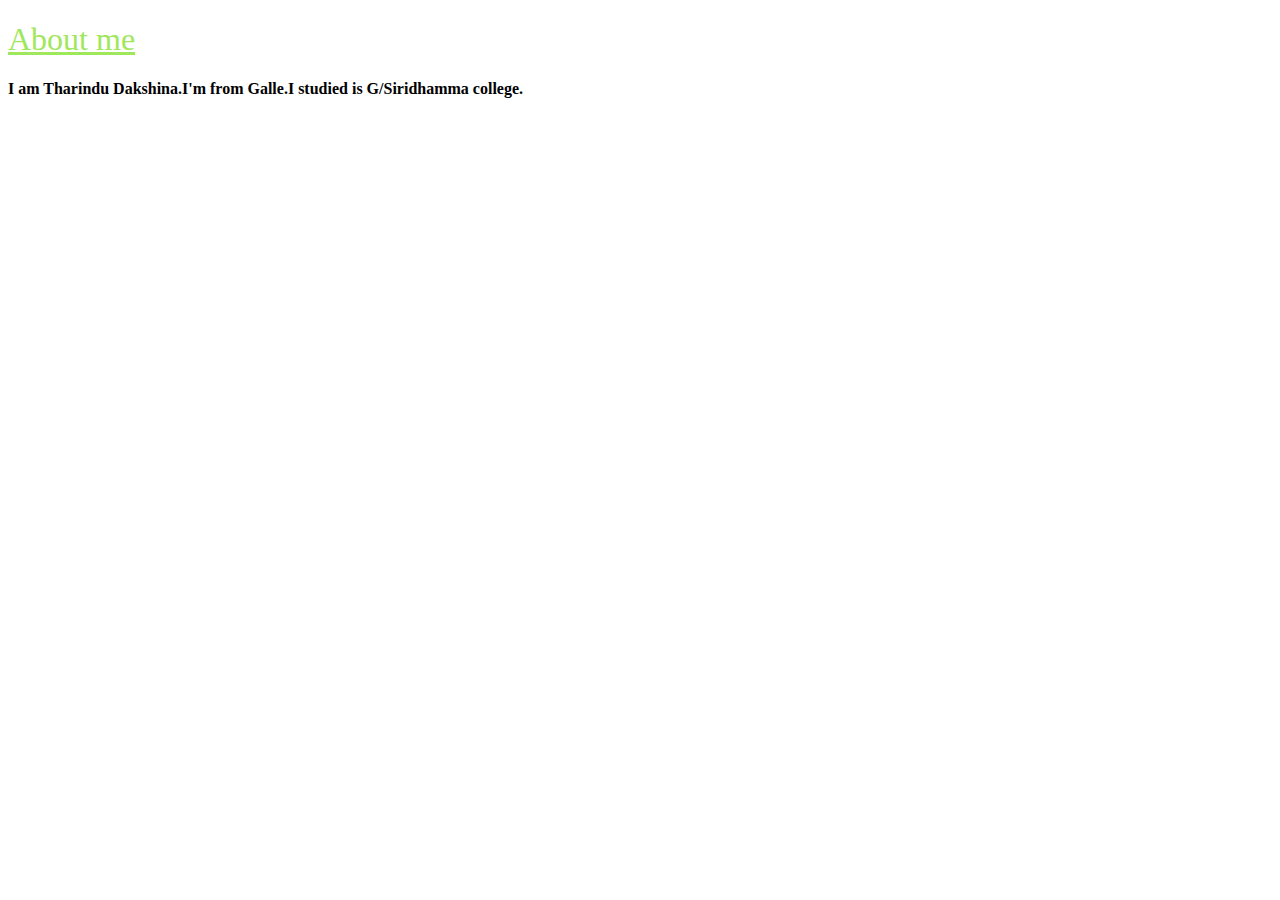
<file: src/index.html>
<!doctype html>
<html class="no-js" lang="">

<head>
  <meta charset="utf-8">
  <title>About me</title>
  <meta name="description" content="">
  <link rel="stylesheet" href="style.css">
</head>

<body>
<h1><u>About me</u></h1>

<p><b>I am Tharindu Dakshina.I'm from Galle.I studied is G/Siridhamma college. </b></p>
</body>

</html>
</file>
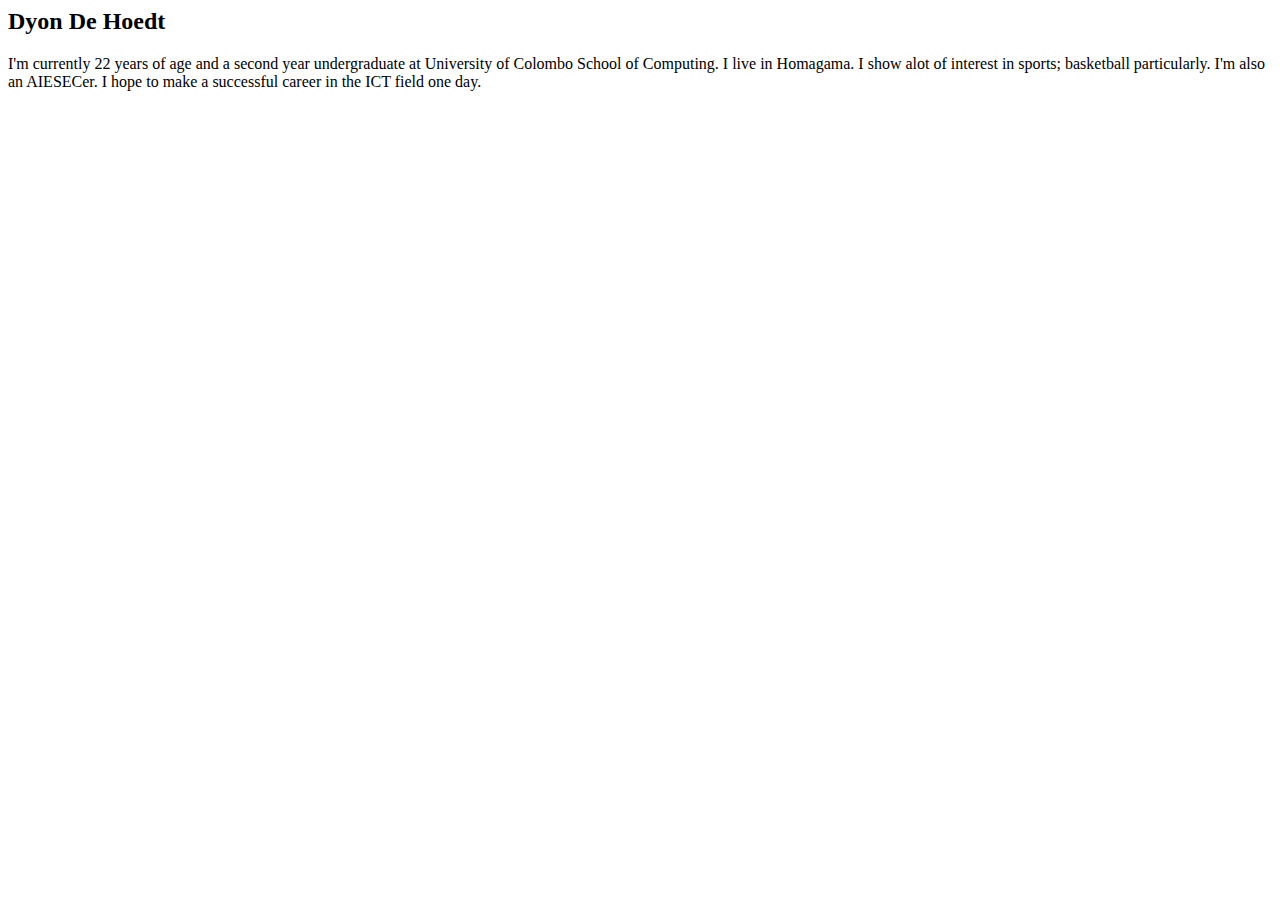
<file: aboutMe.html>
<html>
  
  <head>
    <title>About Dyon</title>
  </head>

  <body>
    <h2>Dyon De Hoedt</h2>
    <p>
      I'm currently 22 years of age and a second year undergraduate at University of Colombo School of Computing. I live in Homagama. I show alot of interest in sports; basketball particularly. I'm also an AIESECer. I hope to make a successful career in the ICT field one day.
    </p>
  </body>
</html>
</file>
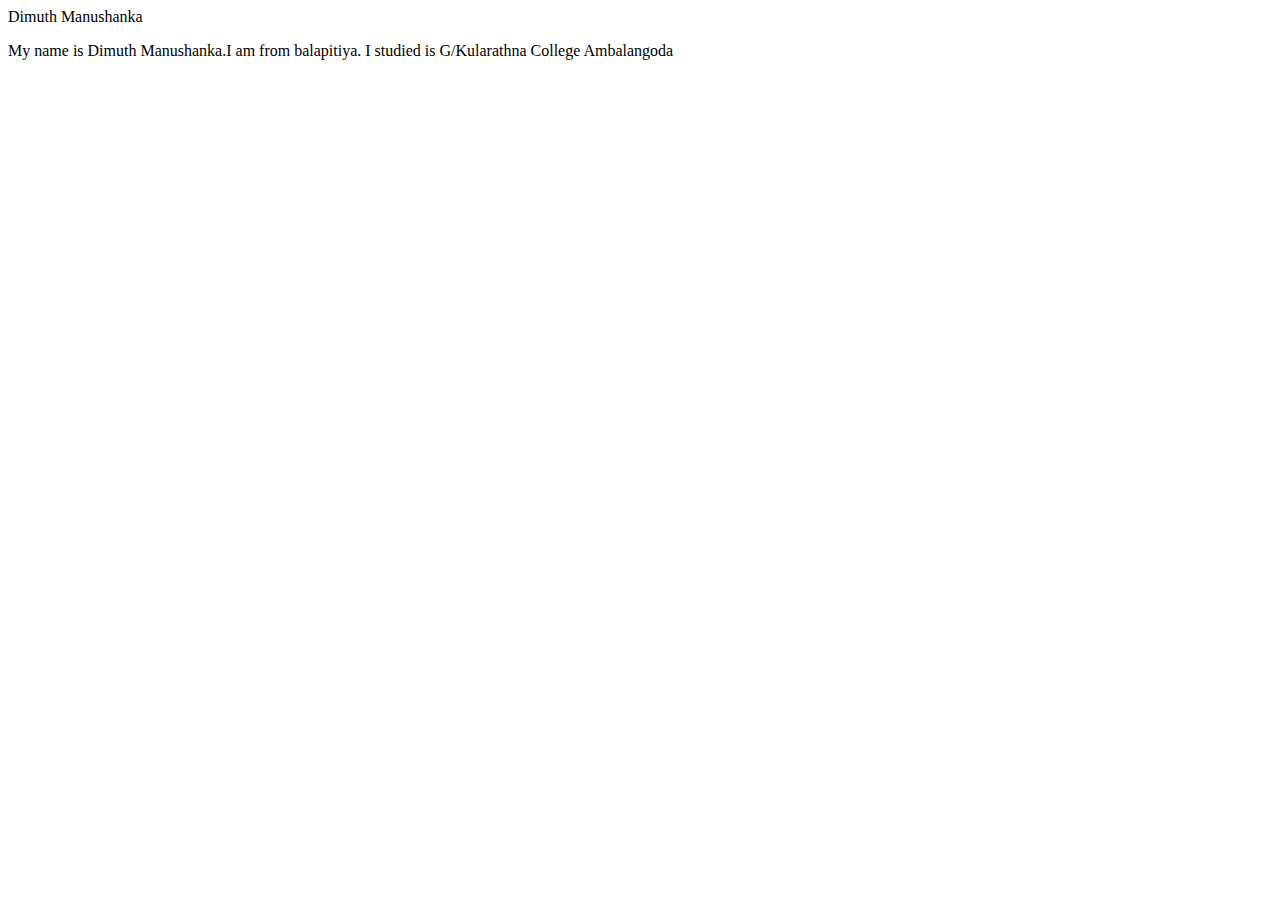
<file: dimuth.html>
<!DOCTYPE html>
<html>
<head>
<title>Dimuth Manushanka</title>
<script>
 document.write("Dimuth Manushanka"); 
</script>
</head>
<body>
<p>My name is Dimuth Manushanka.I am from balapitiya. I studied is G/Kularathna College Ambalangoda </p>
</body>
</html>
</file>
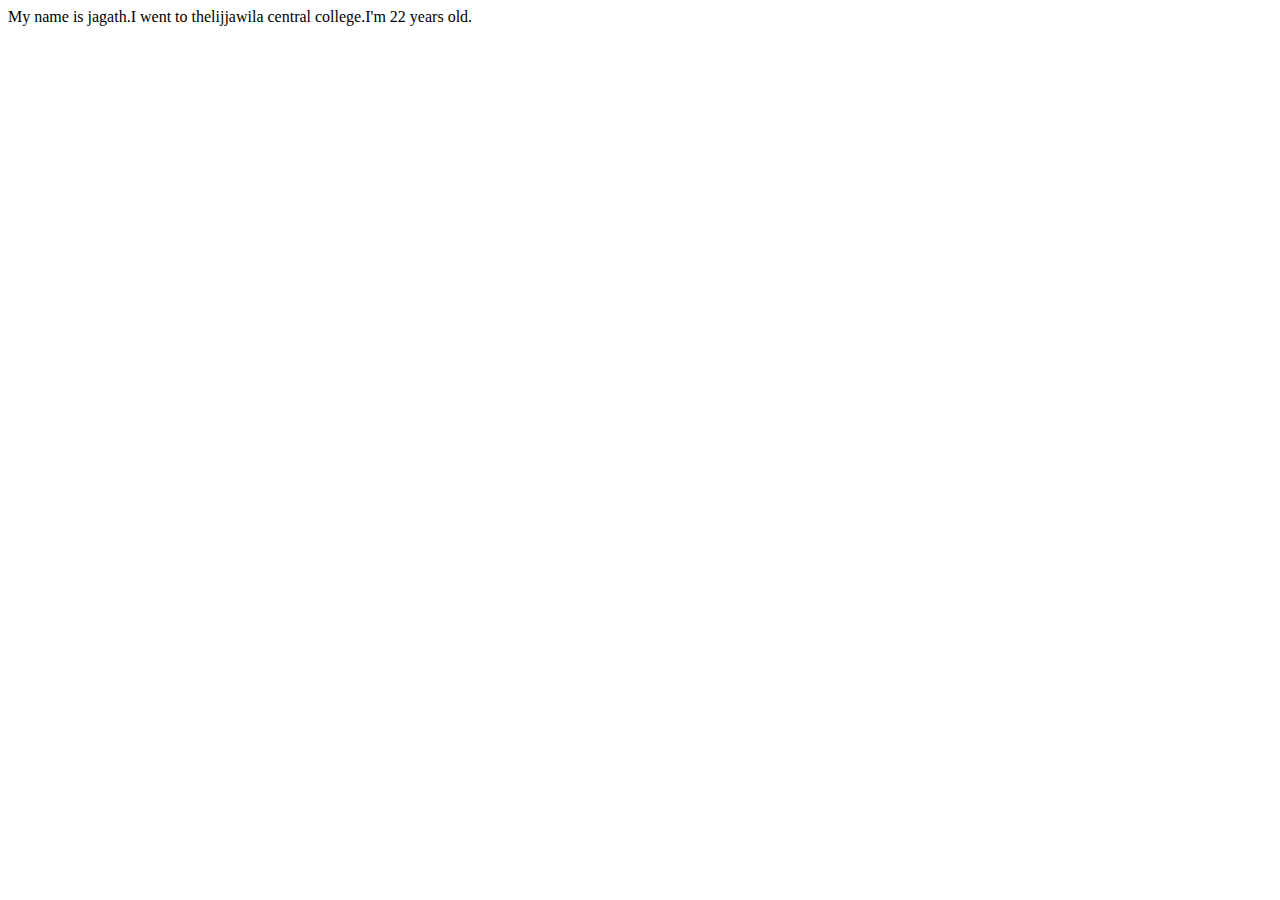
<file: myself.html>
<html lang="en">
<head>
    <meta charset="UTF-8">
    <meta http-equiv="X-UA-Compatible" content="IE=edge">
    <meta name="viewport" content="width=, initial-scale=1.0">
    <title>Document</title>
</head>
<body>
    <p>My name is jagath.I went to thelijjawila central college.I'm 22 years old.</p>
</body>
</html>
</file>
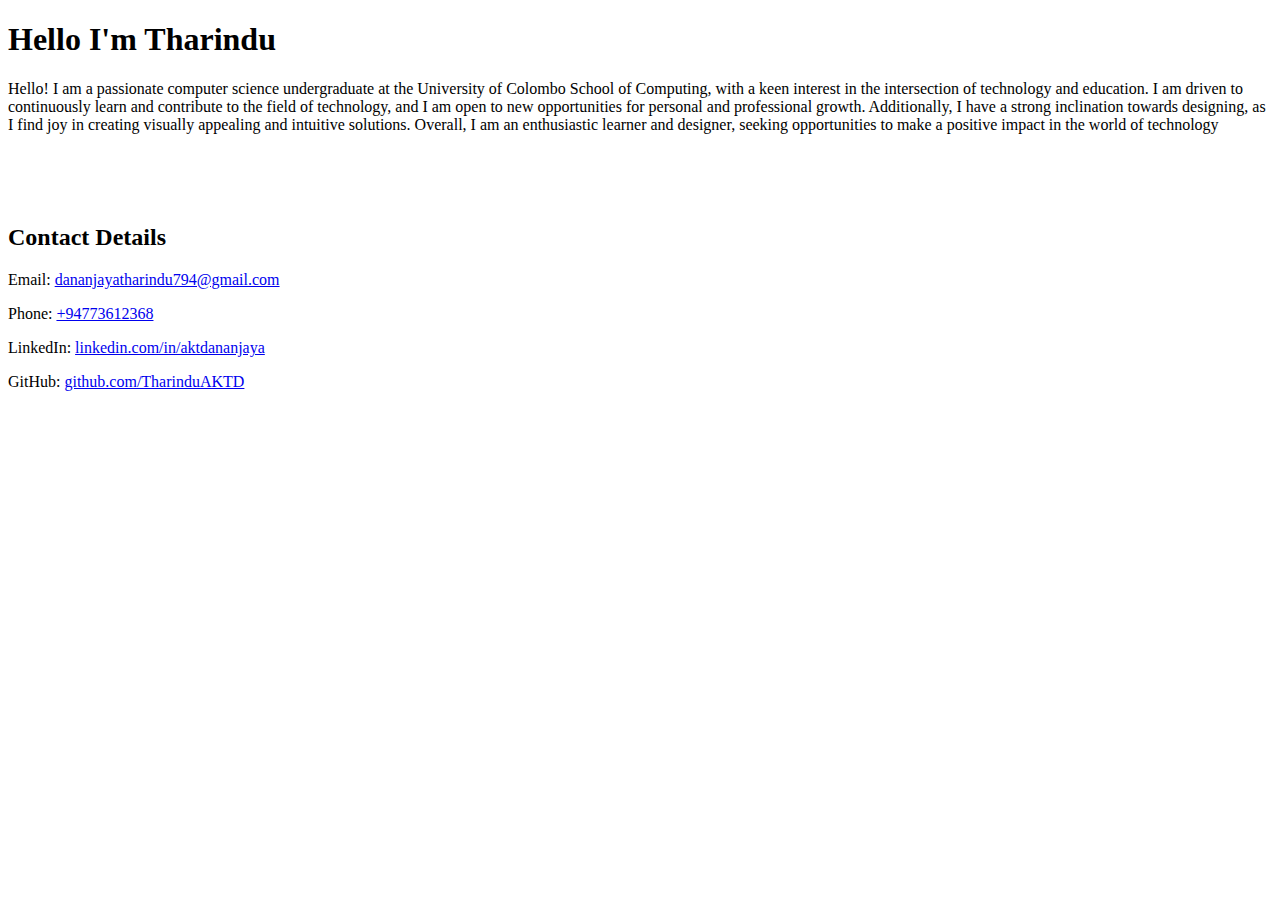
<file: Tharindu.html>
<!DOCTYPE html>
<html lang="en">
<head>
    <meta charset="UTF-8">
    <meta name="viewport" content="width=device-width, initial-scale=1.0">
    <title>About me</title>
</head>
<body>
    <h1>Hello I'm Tharindu</h1>
    <p>Hello! I am a passionate computer science undergraduate at the University of Colombo School of Computing, with a keen interest in the intersection of technology and education. I am driven to continuously learn and contribute to the field of technology, and I am open to new opportunities for personal and professional growth. Additionally, I have a strong inclination towards designing, as I find joy in creating visually appealing and intuitive solutions. Overall, I am an enthusiastic learner and designer, seeking opportunities to make a positive impact in the world of technology</p>
    <div>

        <br>
    
        <br>
    
        <br>
    
        <h2>Contact Details</h2>
    
        <p>Email: <a href="mailto:dananjayatharindu794@gmail.com">dananjayatharindu794@gmail.com</a></p>
    
        <p>Phone: <a href="tel:+94773612368">+94773612368</a></p>
    
        <p>LinkedIn: <a href="https://www.linkedin.com/in/aktdananjaya" target="_blank">linkedin.com/in/aktdananjaya</a></p>
    
        <p>GitHub: <a href="https://github.com/TharinduAKTD" target="_blank">github.com/TharinduAKTD  </a></p>
    
      </div>
</body>
</html>
</file>
<file: src/style.css>
h1{

    font-weight: initial;
    color: #9fe75b;

}
</file>
